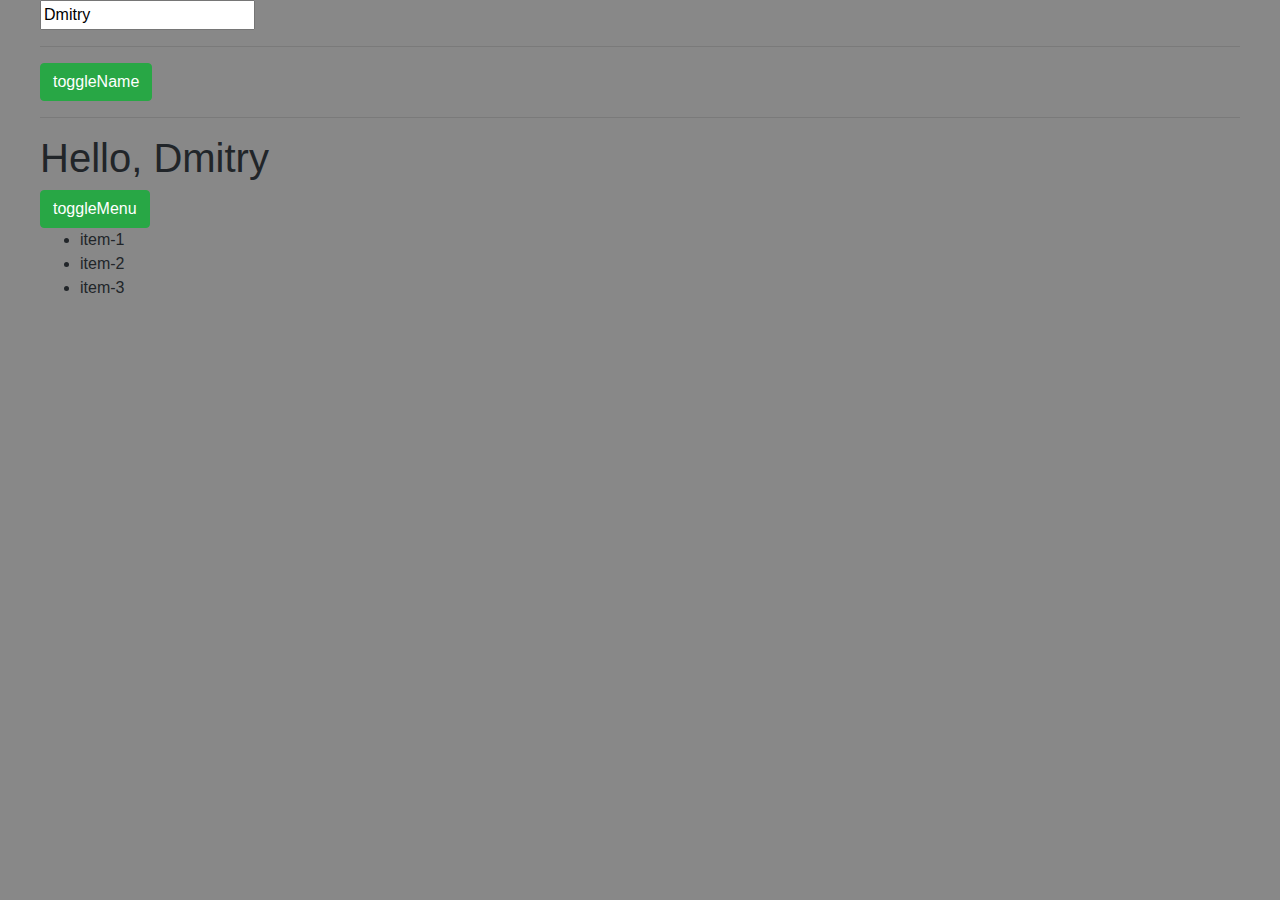
<file: lesson1/3_v-if.html>
<!DOCTYPE html>
<html lang="en">

<head>
	<meta charset="UTF-8">
	<meta name="viewport" content="initial-scale=1.0">
	<meta http-equiv="X-UA-Compatible" content="ie=edge">
	<link rel="stylesheet" href="../bootstrap-4.3.1-dist/css/bootstrap.min.css">
	<link rel="stylesheet" href="css/style.css">
	<title>Document</title>
</head>

<body>
	<div class="wrapper">
		<div class="sample">
			<input type="text" v-on:input="name = $event.target.value" v-bind:value="name">
			<hr>
			<button class="btn btn-success" v-on:click="checkName">toggleName</button>
			<hr>
			<h1 v-if="showName">Hello, {{ name }}</h1>
			<template v-else>
				<div>name is hidden</div>
				<div>name is hidden</div>
			</template>

			<button class="btn btn-success" @click="toggleList">toggleMenu</button>
			<ul v-if="showList">
				<li>item-1</li>
				<li>item-2</li>
				<li>item-3</li>
			</ul>
		</div>
	</div>

	<script src="../vue.js"></script>
	<script>
		let sample = new Vue({
			el: '.sample',
			data: {
				name: 'Dmitry',
				showName: true,
				showList: true
			},
			methods: {
				toggleList() {
					this.showList = !this.showList
				},
				checkName() {
					this.showName = !this.showName;
				}
			},
			computed: {
				a() {
					return 'some text in paragraph';
				}
			}
		});

		// console.log(sample.a());

	</script>
</body>

</html>
</file>
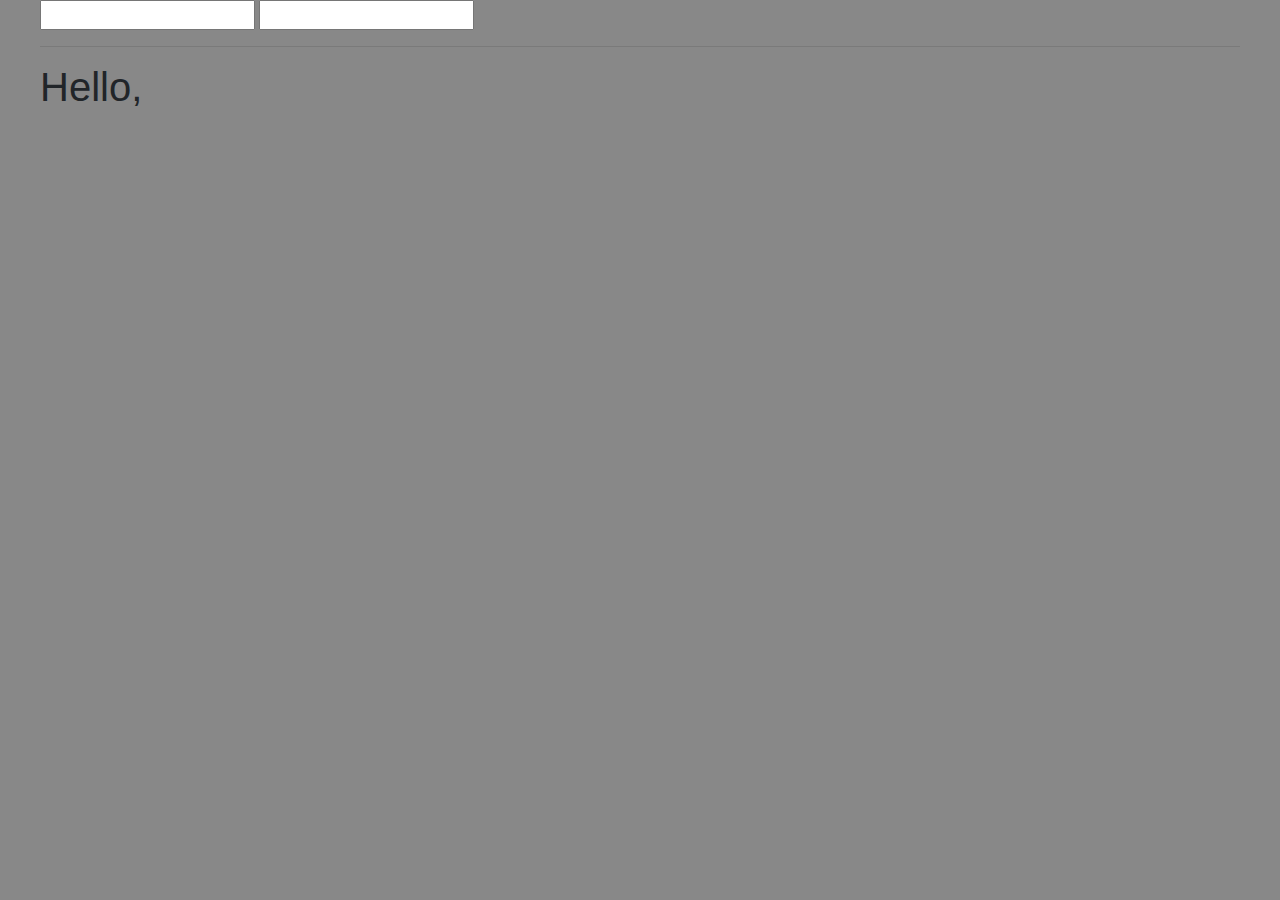
<file: lesson1/4_computed.html>
<!DOCTYPE html>
<html lang="en">

<head>
	<meta charset="UTF-8">
	<meta name="viewport" content="initial-scale=1.0">
	<meta http-equiv="X-UA-Compatible" content="ie=edge">
	<link rel="stylesheet" href="../bootstrap-4.3.1-dist/css/bootstrap.min.css">
	<link rel="stylesheet" href="css/style.css">
	<title>Document</title>
</head>

<body>
	<div class="wrapper">
		<div class="sample">
			<input type="text" v-model="firstName">
			<input type="text" v-model="lastName">
			<hr>
			<h1>Hello, {{ fullName() }}</h1>
		</div>
	</div>

	<script src="../vue.js"></script>
	<script>
		let sample = new Vue({
			el: '.sample',
			data: {
				firstName: '',
				lastName: ''
			},
			methods: {
				fullName() {
					return this.firstName + ' ' + this.lastName;
				}
			},
			computed: {
				a() {
					return 'some text in paragraph';
				}
			}
		});

		// console.log(sample.a());

	</script>
</body>

</html>
</file>
<file: lesson1/css/style.css>
body {
	background: #888;
}

.wrapper {
	margin: 0 auto;
	max-width: 1200px;
}
</file>
